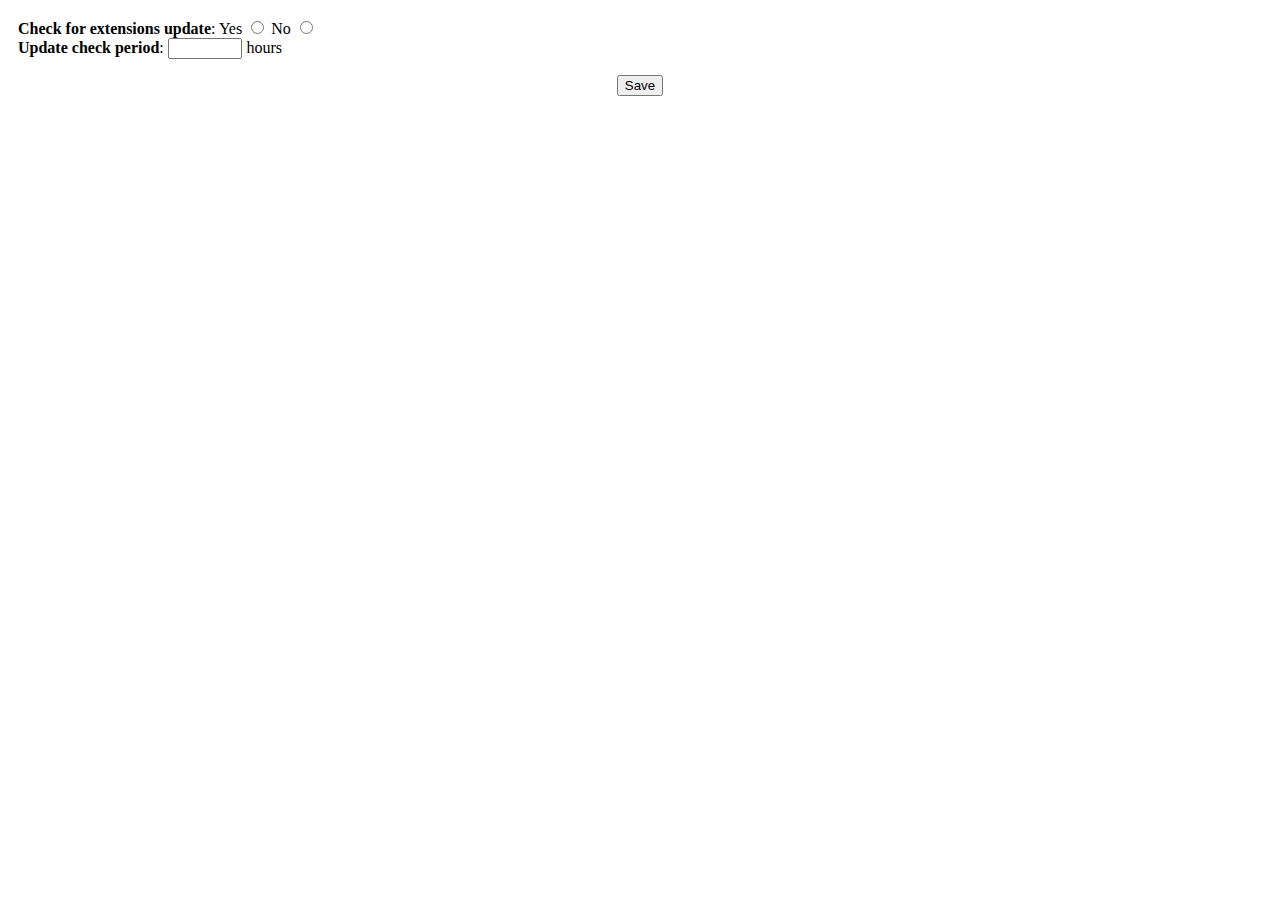
<file: extension/options.html>
<!DOCTYPE html>
<html>
	<head>
		<title>Gnome-shell integration options</title>
		<style>
			body { padding: 10px; }
			.buttons { text-align: center; margin-top: 1em; }
			#update_check_period { width: 5em; }
			#status { display: none; }
		</style>
		<script type="text/javascript" src="jquery-2.1.4.min.js"></script>
	</head>

	<body>
		<div>
			<strong>Check for extensions update</strong>:
			<label for='update_check_yes'>Yes</label> <input type='radio' id='update_check_yes' name='update_check' />
			<label for='update_check_no'>No</label> <input type='radio' id='update_check_no' name='update_check' />
		</div>
		<div>
			<label for='update_check_period'><strong>Update check period</strong></label>: <input id='update_check_period' type='number' min="3"  /> hours
		</div>

		<div id="status">Options saved.</div>
		<div class='buttons'>
			<button id="save">Save</button>
		</div>

		<script src="options.js"></script>
	</body>
</html>
</file>
